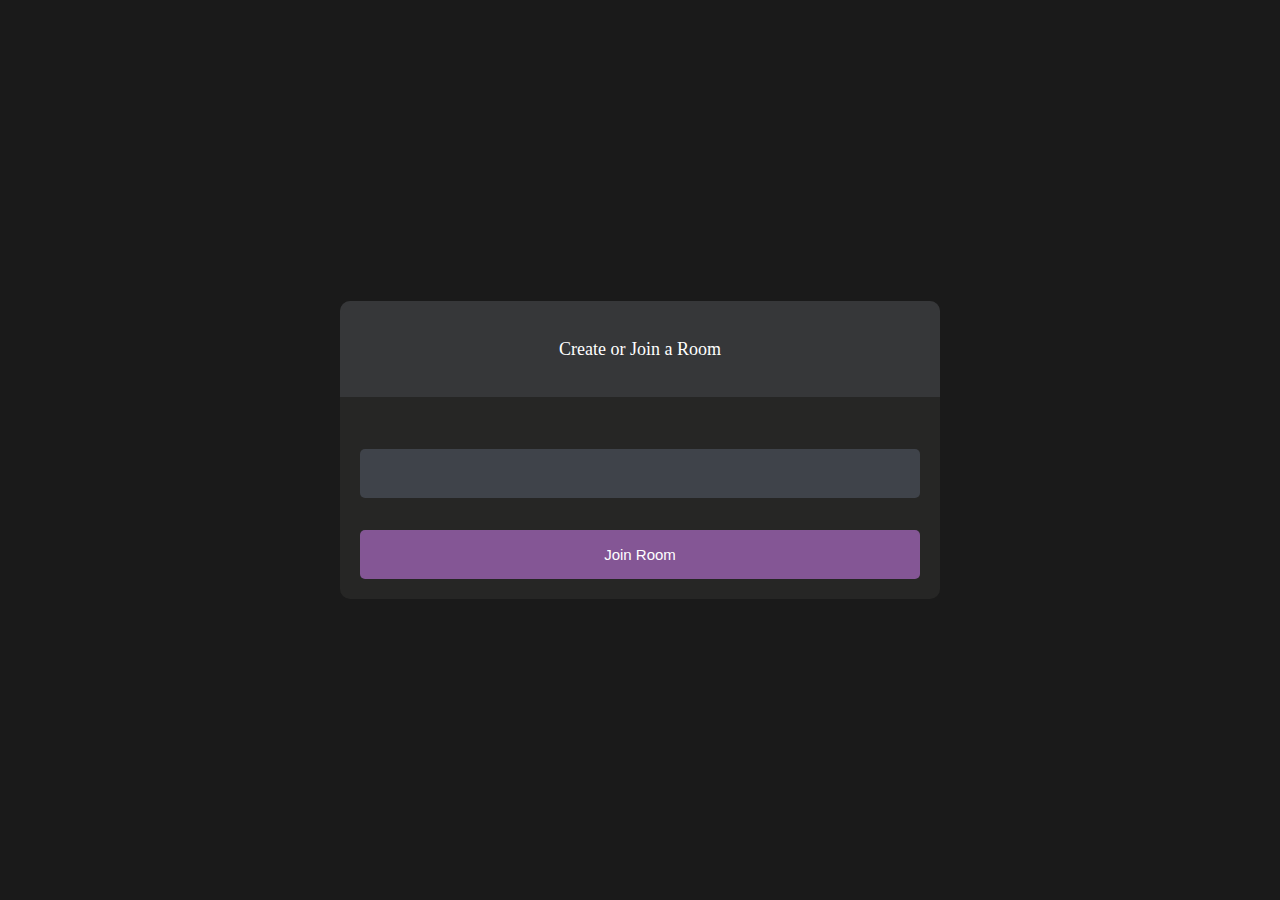
<file: index.html>
<!DOCTYPE html>
<html lang="en">
<head>
    <meta charset="UTF-8">
    <meta name="viewport" content="width=device-width, initial-scale=1.0">
    <title>To Jannu</title>
    <link rel="stylesheet" href="main.css">
</head>
<body>
    <div id="videos">
        <video src="" id="user-1" class="video-player" autoplay playsinline></video>
        <video src="" id="user-2" class="video-player" autoplay playsinline></video>
    </div>

    <div id = "controls">

        <div class="control-container" id="camera-btn">
            <img src="icons/camera.png" alt="">
        </div>

        <div class="control-container" id="mic-btn">
            <img src="icons/mic.png" alt="">
        </div>
        <a href="lob.html">
            <div class="control-container" id="leave-btn">
                <img src="icons/phone.png" alt="">
            </div>
         </a>


    </div>

</body>
<script src="agora-rtm-sdk-1.4.4.js"></script>
<script src="main.js"></script>
</html>
</file>
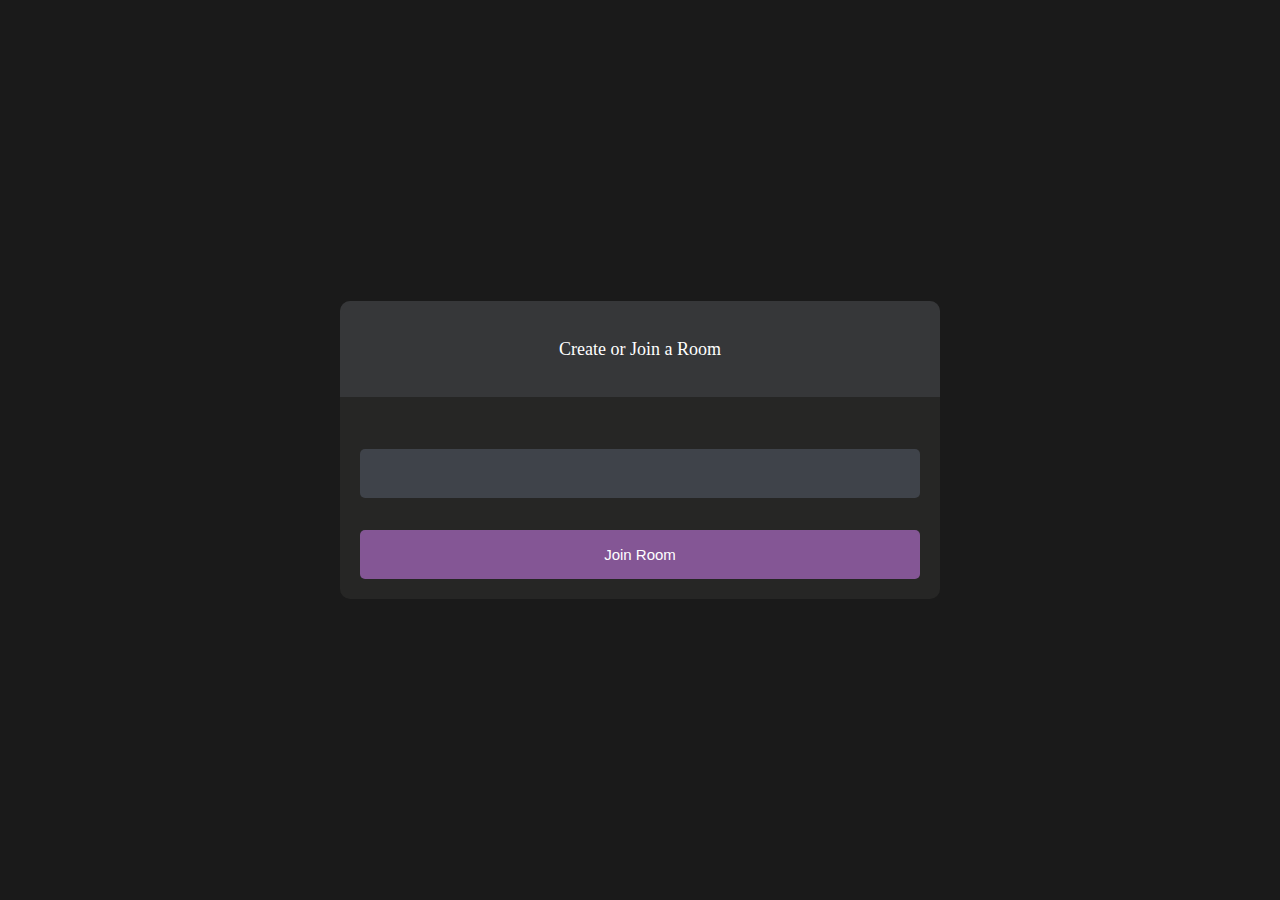
<file: lob.html>
<!DOCTYPE html>
<html lang="en">
<head>
    <meta charset="UTF-8">
    <meta name="viewport" content="width=device-width, initial-scale=1.0">
    <title>To Jannu</title>
    <link rel="stylesheet" href="lob.css">
</head>
<body>

    <main id="lobby-container">
        <div id="form-container">
            <div id="form-header">
                <p>Create or Join a Room</p>

            </div>

            <div id ="form-wrapper">
                <form id="join">
                    <input type="text" name="invite_link" required>
                    <input type="submit" value="Join Room">
                </form>
            </div>

        </div>

    </main>
    


</body>

<script>
    let form = document.getElementById("join");
    form.addEventListener('submit', (e) => {
        e.preventDefault();
        let code = e.target.invite_link.value;
        window.location = `index.html?id=${code}`; 
    })
</script>


</html>
</file>
<file: main.css>
*{
    margin : 0;
    padding : 0;
    box-sizing: border-box;
}

#videos{
    display: grid;
    grid-template-columns: 1fr;
    height: 100vh;
    overflow: hidden; 
}

.video-player{
    background-color: black;
    width: 100%;
    height: 100%;
    object-fit: cover;
}

#user-2{
    display : none;
}

.smallFrame{
    position : fixed;
    top : 20px;
    left : 20px;
    height : 170px;
    width : 300px;
    border-radius: 5px;
    border : 2px solid #b366f6;
    box-shadow: 3px 3px 15px -1px rgba(0,0,0,77);
    z-index: 999;
}

#controls{
    position: fixed;
    bottom : 20px;
    left : 50%;
    transform: translateX(-50%);
    display: flex;
    gap : 1em;

}  

.control-container{
    background-color: #b366f9e6;
    padding : 20px;
    border-radius: 50%;
    display: flex;
    justify-content: center;
    align-items: center;
    cursor: pointer;
}

.control-container img{
    height: 30px;
    width: 30px;
}

#leave-btn{
    background-color: #f52d59;
}


@media screen and (max-width:730px){
    .smallFrame{
        height: 80px;
        width: 120px;
    }

    .control-container img{
        height: 19px;
        width: 19px;
    }
}
</file>
<file: lob.css>
body{
    background-color: #1a1a1a;
    color: #fff;
}

#form-container{
    width: 90%;
    max-width: 600px;
    border-radius: 10px;
    background-color: #262625;
    position: fixed;
    top: 50%;
    left: 50%;
    transform: translate(-50%, -50%);
}


#form-header {
    border-radius: 10px 10px 0 0;
    padding: 30px;
    text-align: center;
    background-color: #363739;
    margin: 0;
    font-size: 18px;
    font-size: 300;
    line-height: 0;
  }

  #form-wrapper{
    padding: 20px;
}

input {
    box-sizing: border-box;
    color: #fff;
    width: 100%;
    margin: 0;
    border: none;
    border-radius: 5px;
    padding: 16px 20px;
    font-size: 15px;
    background-color: #3f434a;
    margin-top: 32px;
  }
 
 
  input[type='submit'] {
    background-color: #845695;
 
  }
</file>
